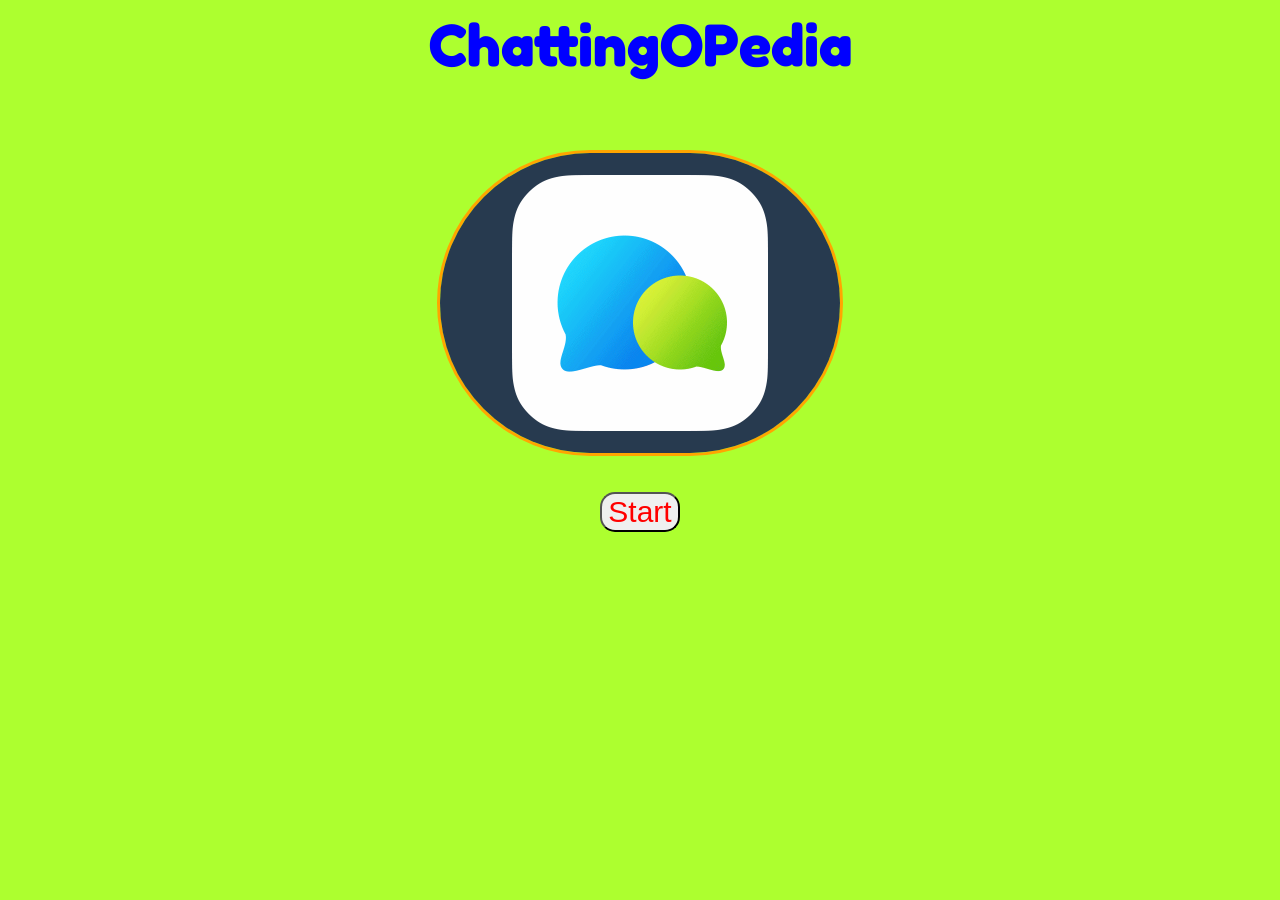
<file: index.html>
<html>
    <head>
        <title>ChattingOPedia</title>
        <link rel="stylesheet" type="text/css" href="style.css">
        <link href="https://fonts.googleapis.com/css2?family=Fredoka+One&family=Permanent+Marker&family=Secular+One&display=swap" rel="stylesheet">
    </head>
    <body style="text-align: center;">
        <h1>ChattingOPedia</h1>
        <img src="Gif.gif" class="logo">
        <br>
        <br>
        <br>
        <button onclick="Start()">Start</button>
        <script src="main.js"></script>
    </body>
</html>
</file>
<file: style.css>
body{
    background-color: greenyellow;
}
h1{
    color: blue;
    font-family: 'Fredoka One', cursive;
    font-size: 60px;
}
.logo{
    width: 400px;
	margin-top: 30px;
	border-radius: 230px;
    border-color: orange;
    border-style: solid;
}
button{
    font-size: 30px;
    color: red;
    border-radius: 15px;
}
</file>
